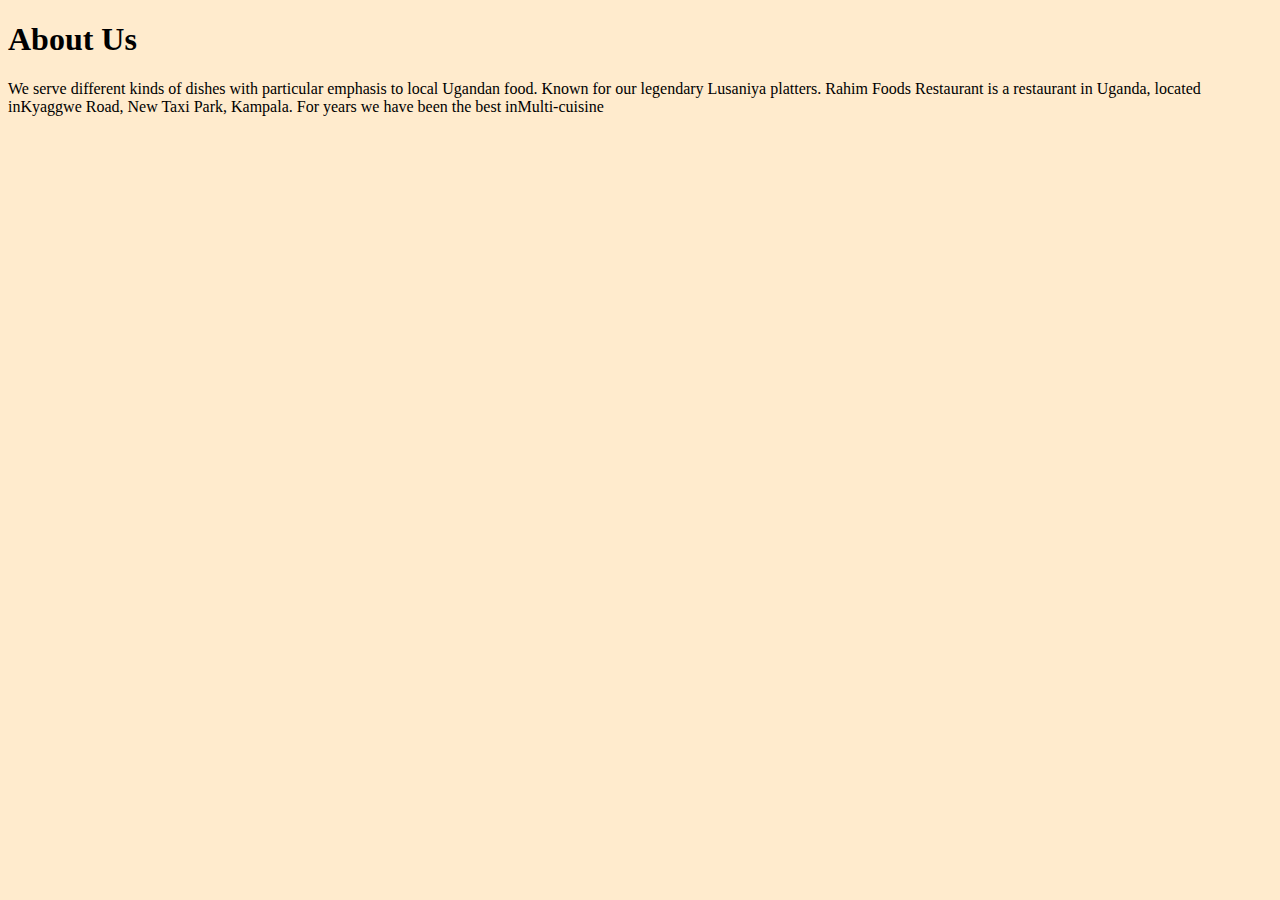
<file: Pages/aboutus.html>
<!DOCTYPE html>
<html lang="en">
<head>
    <link rel="stylesheet" href="../Styles/aboutus.css">
    <meta charset="UTF-8">
    <meta name="viewport" content="width=device-width, initial-scale=1.0">
    <title>Document</title>
</head>
<body>
 <h1>About Us</h1>  
 <p>We serve different kinds of dishes with particular emphasis to local Ugandan food. Known for our legendary Lusaniya platters.
    Rahim Foods Restaurant is a restaurant in Uganda, located inKyaggwe Road, New Taxi Park,  Kampala. For years we have been the best inMulti-cuisine</p> 
</body>
</html>
</file>
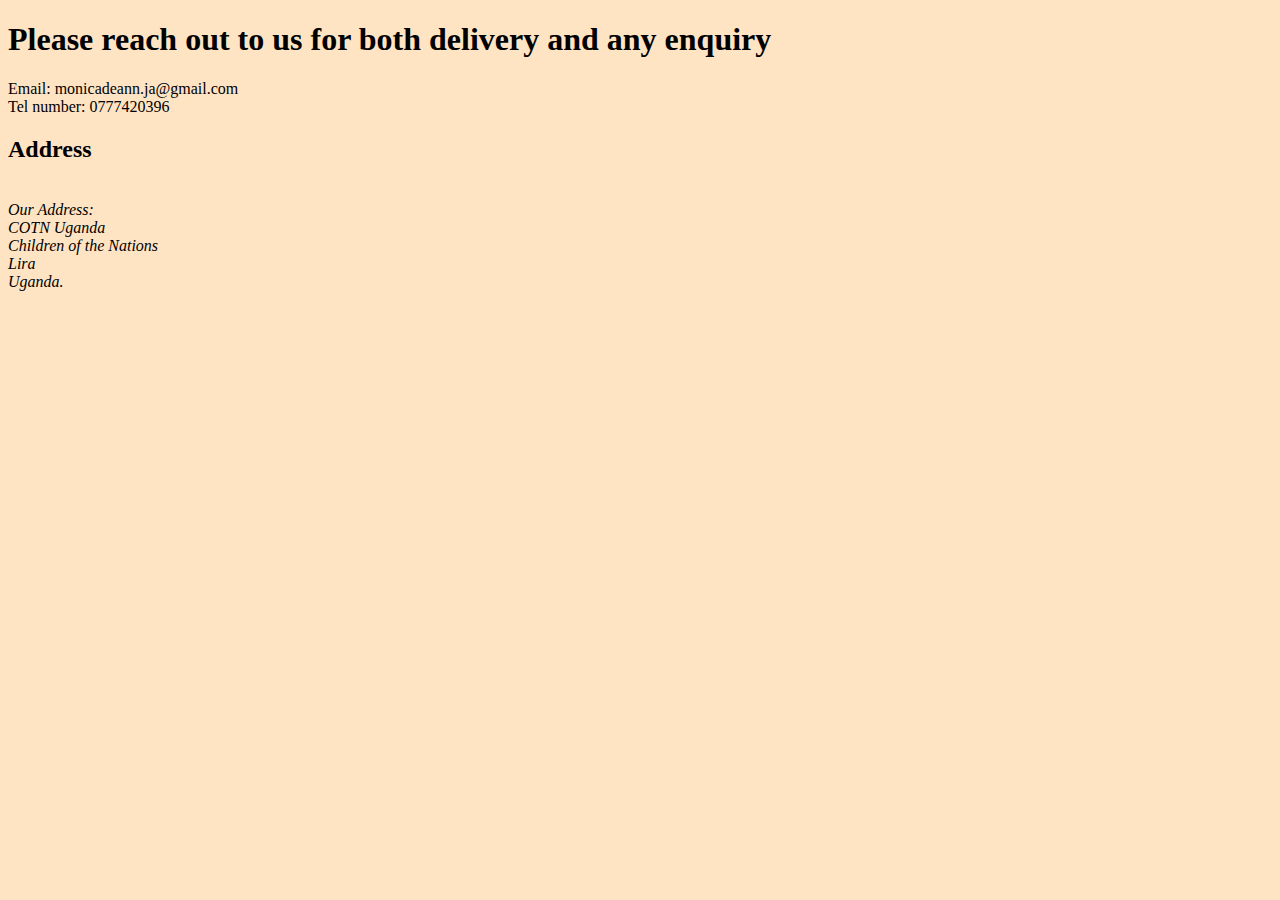
<file: Pages/contactus.html>
<!DOCTYPE html>
<html lang="en">
<head>
    <link rel="stylesheet" href="../Styles/contactus.css">
    <meta charset="UTF-8">
    <meta name="viewport" content="width=device-width, initial-scale=1.0">
    <title>Document</title>
</head>
<body>
  <h1>Please reach out to us for both delivery and any enquiry</h1>
  <li>Email: monicadeann.ja@gmail.com</li>
  <li>Tel number: 0777420396</li>
  <h2>Address</h2>
  <address style="text-align-last: left;"><br>Our Address: <br>COTN Uganda <br>Children of the Nations <br>Lira <br>Uganda. </address>
</body>
</html>
</file>
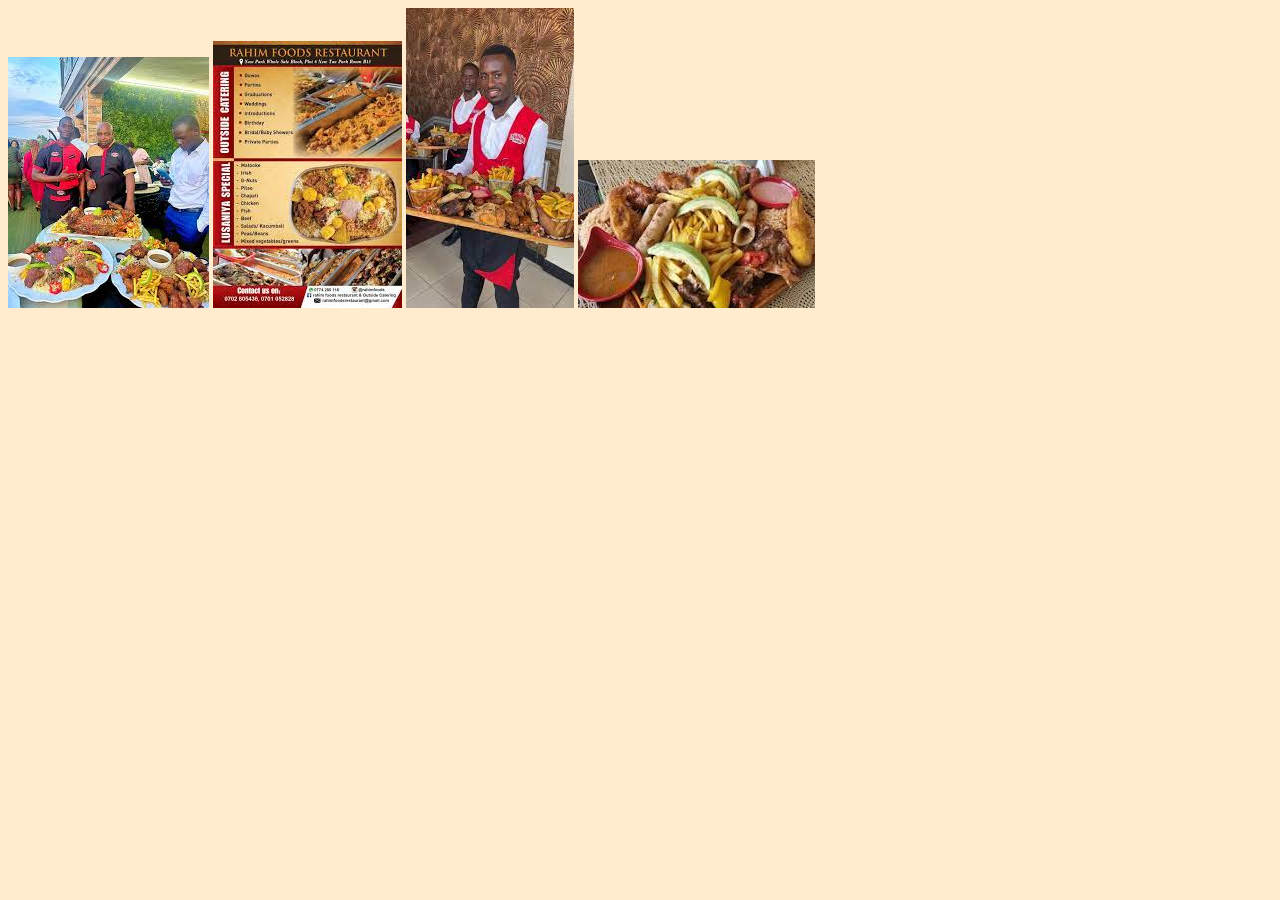
<file: Pages/gallery.html>
<!DOCTYPE html>
<html lang="en">
<head>
    
    <link rel="stylesheet" href="../Styles/gallery.css">
    <meta charset="UTF-8">
    <meta name="viewport" content="width=device-width, initial-scale=1.0">
    <title>Document</title>
</head>
<body>
<img src="../Images/happy staaff.jpg" alt="Happy staff">
<img src="../Images/menu.jpg" alt="Menu-pic">
<img src="../Images/chef.jpg" alt="Food serving">
<img src="../Images/Served food.jpg" alt="Served food">
</body>
</html>
</file>
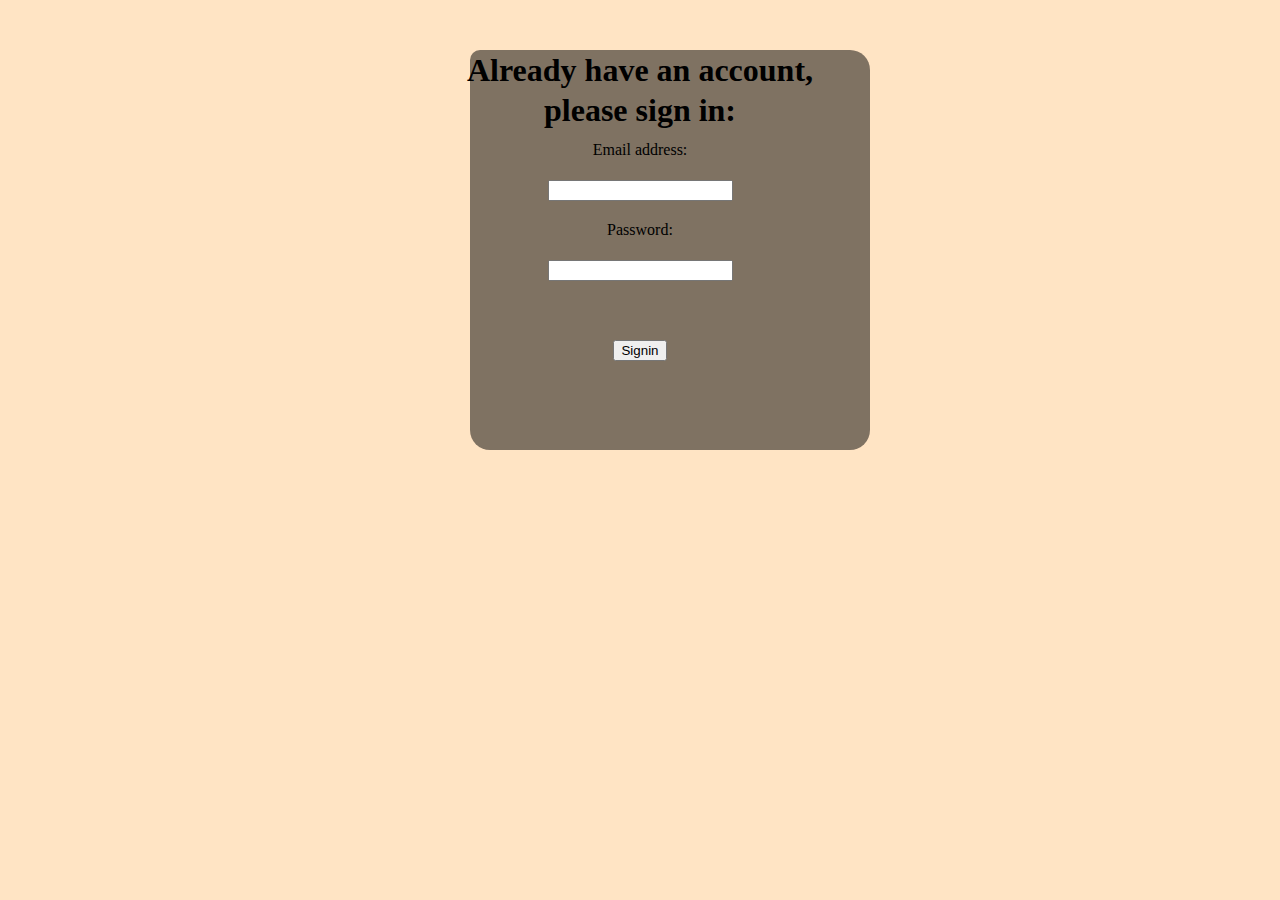
<file: Pages/signin.html>
<!DOCTYPE html>
<html lang="en">
<head>
    <meta charset="UTF-8">
    <meta name="viewport" content="width=device-width, initial-scale=1.0">
    <title>Document</title>
   <link rel="stylesheet" href="../Styles/signin.css">
</head>
<body>
 <div class="box">
    <h1>Already have an account, please sign in:</h1>
    <form action="/action_page.php">
        <label for="email">Email address:</label><br> <input type="email" id="email" name="email" value=""><br>
        <label for="pword">Password:</label> <br><input type="password" id="pword" name="pword" value=""><br><br>
        <input type="button" value="Signin"><br>
    </form>
  </div>
</body>
</html>
</file>
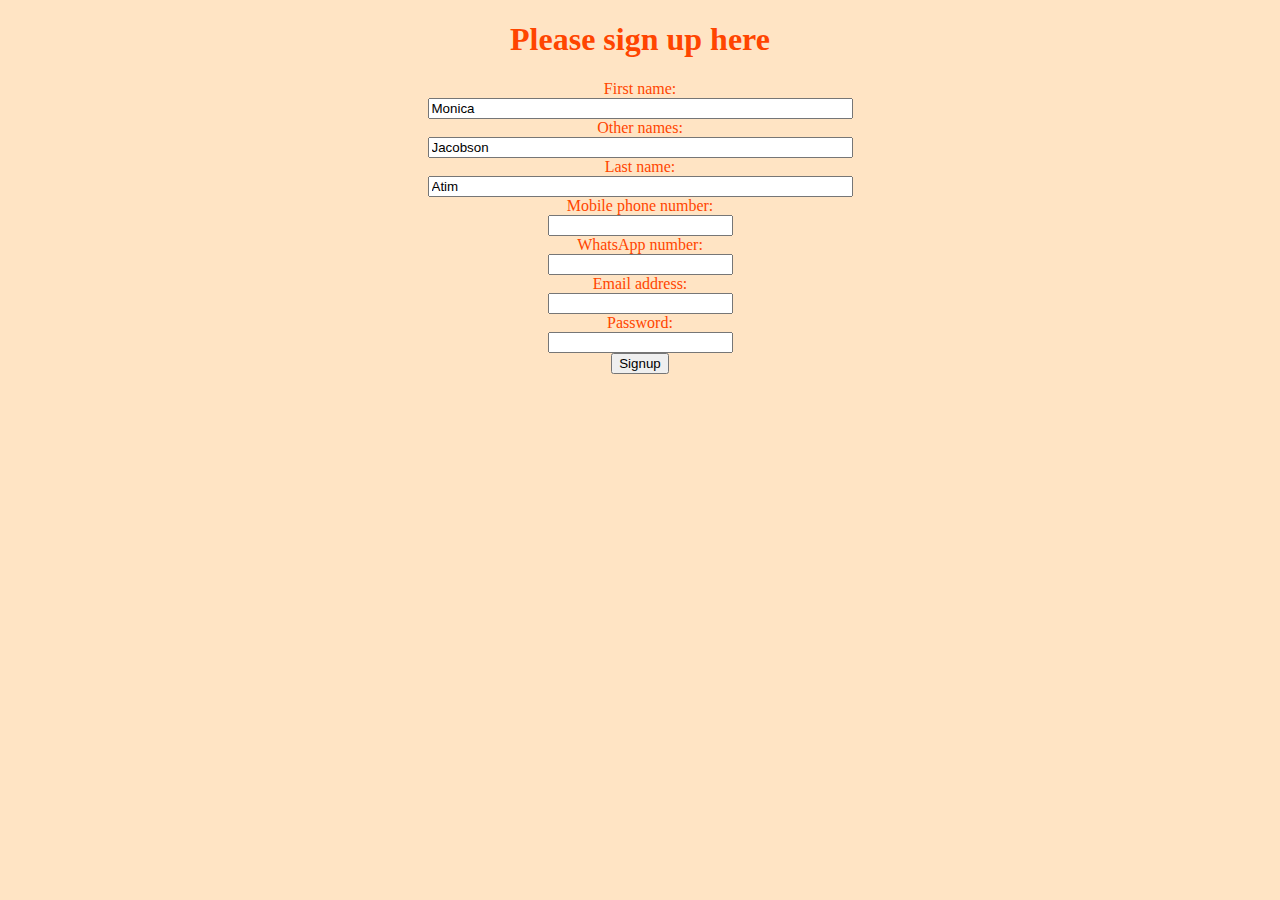
<file: Pages/signup.html>
<!DOCTYPE html>
<html lang="en">
<head>
    <meta charset="UTF-8">
    <meta name="viewport" content="width=, initial-scale=1.0">
    <title>Document</title>
    <link rel="stylesheet" href="../Styles/signup.css">
</head>
<body>
    <h1>Please sign up here</h1>
    <form action="/action_page.php">
        <label for="fname">First name:</label><br><input type="text"
        id="fname"
        name="fname" size="50"
        value="Monica"><br>
        <label for="oname">Other names:</label><br> <input type="text" id="oname" name="oname" value="Jacobson" size="50"><br>
        <label for="lname">Last name:</label><br>
        <input type="text" 
        id="lname"
        name="lname" size="50" value="Atim"><br>
        <label for="fnumber">Mobile phone number:</label><br> <input type="number" id="fnumber" name="fnumber" value="+256" size="12"><br>
        <label for="wnumber">WhatsApp number:</label><br> <input type="number" id="wnumber" name="wnumber" value="+256" size="12"><br>
        <label for="email">Email address:</label><br> <input type="email" id="email" name="email" value=""><br>
        <label for="pword">Password:</label> <br><input type="password" id="pword" name="pword" value=""><br>
        <input type="button" value="Signup"><br><br>
    </form>
</body>
</html>
</file>
<file: Styles/aboutus.css>
body{
    background-color: blanchedalmond;
}
</file>
<file: Styles/contactus.css>
body{
    background-color: bisque;
}
</file>
<file: Styles/gallery.css>
body{
    background-color: blanchedalmond;
}
</file>
<file: Styles/signin.css>
*{
    margin: auto;
    padding: auto;
}

body{
    background-color: bisque;
}
.box{
    position: relative;
    width: 400px;
    height: 400px;
    background: transparent;
    border-top-left-radius: 20px;
    border-bottom-right-radius: 20px;
    text-align: center;
    line-height: 40px; 
    color: black;
    margin-top: 50px;

}
.box::before{
    content: '';
    background-color: rgba(0, 0, 0, .5);
    position: absolute; left: 30px;
    width: 100%;
    height: 100%;
    background: rgba(0, 0, 0, .5);
    border-top-left-radius: 10px;
    border-bottom-right-radius: 20px;
    border-top-right-radius: 20px;
    border-bottom-left-radius: 20px;
    text-align: center;
    line-height: 40px; 
    color: black;
    z-index: -1;
}
</file>
<file: Styles/signup.css>
body{
    background-color:bisque;
    text-align: center;
    color: orangered;
    
}
</file>
